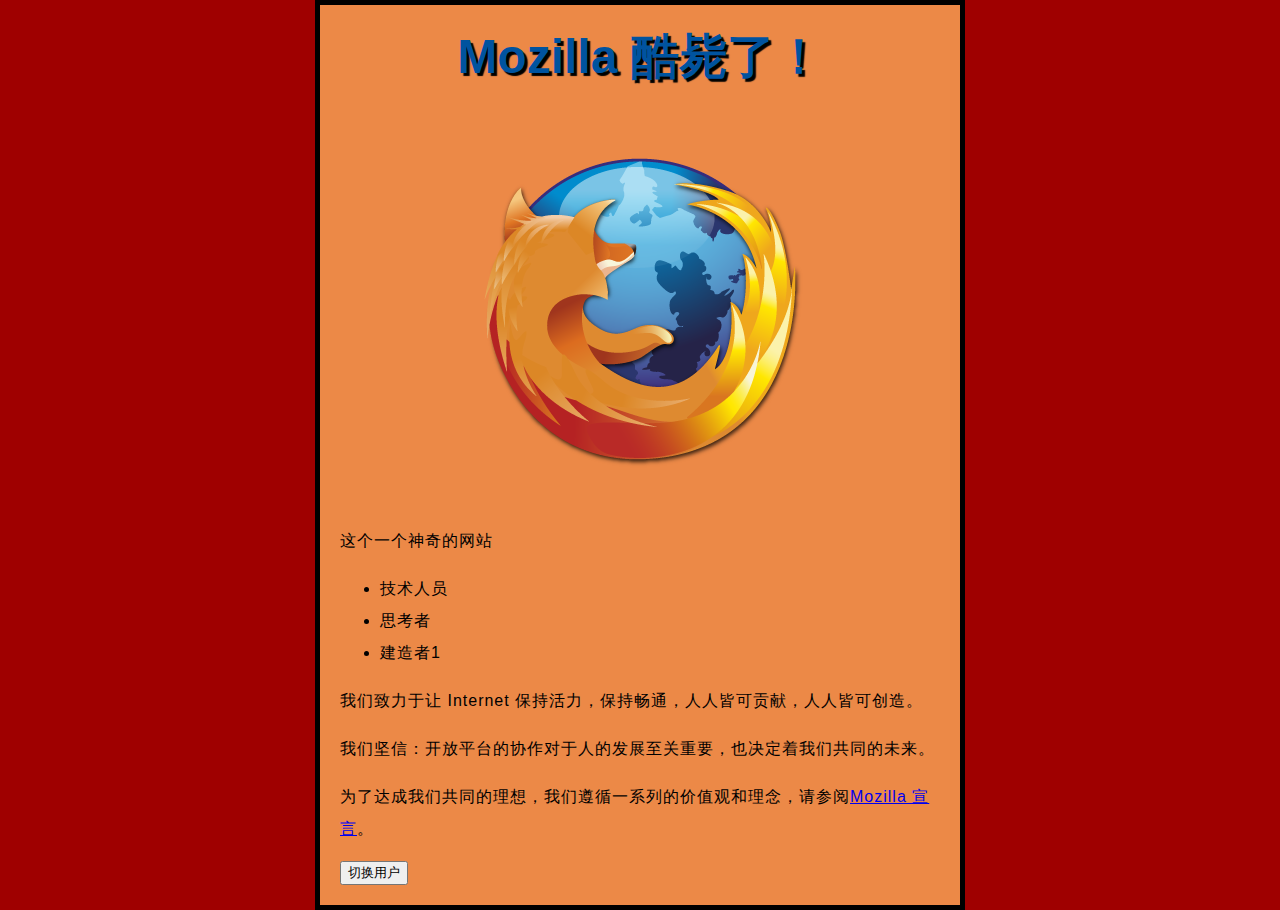
<file: index.html>
<!DOCTYPE html>
<html>

<head>
  <meta charset="utf-8">
  <title>测试页面</title>
  <link href="styles/style.css" rel="stylesheet" type="text/css">
</head>

<body>
  <h1>Mozilla 酷毙了！</h1>
  <img src="images/firefox_PNG44.png" alt="firefox_PNG44">

  <p>这个一个神奇的网站</p>

  <ul>
    <li>技术人员</li>
    <li>思考者</li>
    <li>建造者1</li>
  </ul>

  <p>我们致力于让 Internet 保持活力，保持畅通，人人皆可贡献，人人皆可创造。</p>
  <p>我们坚信：开放平台的协作对于人的发展至关重要，也决定着我们共同的未来。</p>
  <p>为了达成我们共同的理想，我们遵循一系列的价值观和理念，请参阅<a href="https://www.mozilla.org/zh-CN/about/manifesto/">Mozilla 宣言</a>。</p>
  <button>切换用户</button>
  <script src="scripts/main.js" defer></script>
</body>

</html>
</file>
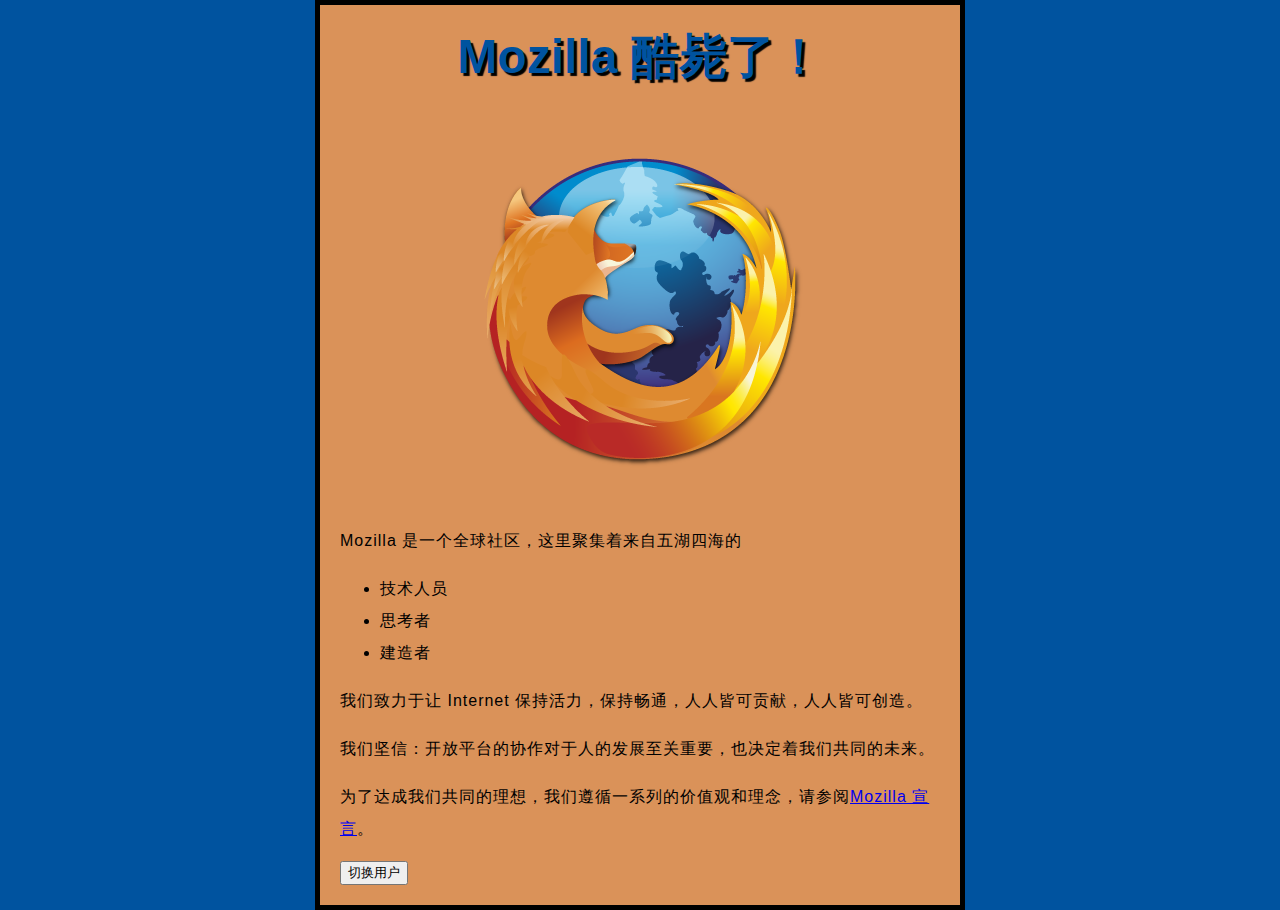
<file: test-site/index.html>
<!DOCTYPE html>
<html>

<head>
  <meta charset="utf-8">
  <title>测试页面</title>
  <link href="styles/style.css" rel="stylesheet" type="text/css">
</head>

<body>
  <h1>Mozilla 酷毙了！</h1>
  <img src="images/firefox_PNG44.png" alt="firefox_PNG44">

  <p>Mozilla 是一个全球社区，这里聚集着来自五湖四海的</p>

  <ul>
    <li>技术人员</li>
    <li>思考者</li>
    <li>建造者</li>
  </ul>

  <p>我们致力于让 Internet 保持活力，保持畅通，人人皆可贡献，人人皆可创造。</p>
  <p>我们坚信：开放平台的协作对于人的发展至关重要，也决定着我们共同的未来。</p>
  <p>为了达成我们共同的理想，我们遵循一系列的价值观和理念，请参阅<a href="https://www.mozilla.org/zh-CN/about/manifesto/">Mozilla 宣言</a>。</p>
  <button>切换用户</button>
  <script src="scripts/main.js" defer></script>
</body>

</html>
</file>
<file: styles/style.css>
html {
  /* px 表示 “像素（pixels）”: 基础字号为 10 像素 */
  font-size: 10px;
  /* Google fonts 输出的 CSS */
  font-family: 'Open Sans', sans-serif;
}


h1 {
  font-size: 48px;
  text-align: center;
}

p,
li {
  font-size: 16px;
  line-height: 2;
  letter-spacing: 1px;
}

html {
  background-color: #9f0000;
}

body {
  width: 600px;
  margin: 0 auto;
  background-color: #f59a50e3;
  padding: 0 20px 20px 20px;
  border: 5px solid black;
}

h1 {
  margin: 0;
  padding: 20px 0;
  color: #00539F;
  text-shadow: 3px 3px 1px black;
}

img {
  display: block;
  margin: 0 auto;
}
</file>
<file: test-site/styles/style.css>
html {
  /* px 表示 “像素（pixels）”: 基础字号为 10 像素 */
  font-size: 10px;
  /* Google fonts 输出的 CSS */
  font-family: 'Open Sans', sans-serif;
}


h1 {
  font-size: 48px;
  text-align: center;
}

p,
li {
  font-size: 16px;
  line-height: 2;
  letter-spacing: 1px;
}

html {
  background-color: #00539F;
}

body {
  width: 600px;
  margin: 0 auto;
  background-color: #f59a50e3;
  padding: 0 20px 20px 20px;
  border: 5px solid black;
}

h1 {
  margin: 0;
  padding: 20px 0;
  color: #00539F;
  text-shadow: 3px 3px 1px black;
}

img {
  display: block;
  margin: 0 auto;
}
</file>
